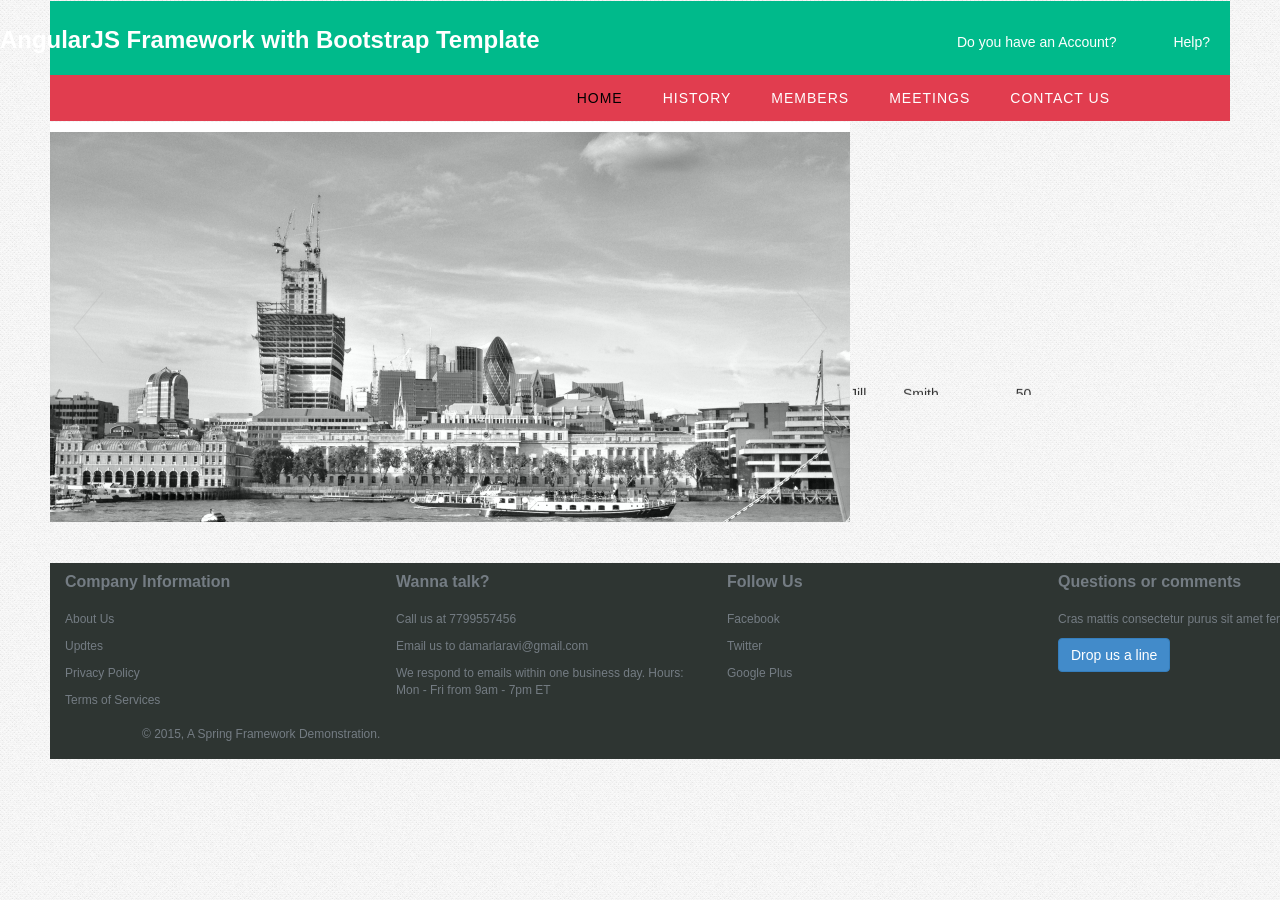
<file: src/main/webapp/index.html>
<!DOCTYPE html>
<html lang="en" ng-app="shalivahanaApp">

<head>
    <meta charset="UTF-8">
    <title>Shalivahana</title>
    <meta name="description" content="">
    <meta name="viewport" content="width=device-width, initial-scale=1">
    <link rel="stylesheet" href="style/main.css">
    <link rel="stylesheet" href="style/signin.css">
    <link rel="stylesheet" href="plugins/bootstrap/bootstrap.css">
</head>

<body>
    <div ng-controller="MainController">
        <!--<h1>Shalivaana Annadana Satram</h1>-->
        <!--<div ng-include="'components/views/login-info.html'" ng-show="true"></div>-->
        <data-ng-include src="'components/views/login-header.html'" ng-show="!userInfo"></data-ng-include>
        <data-ng-include src="'components/views/user-header.html'" ng-show="userInfo"></data-ng-include>

        <data-ng-include src="'components/views/header-view.html'"></data-ng-include>

        <data-ui-view></data-ui-view>

        <data-ng-include src="'components/views/footer.html'"></data-ng-include>
    </div>

    <script src="plugins/jquery/jquery-2.1.0.min.js"></script>
    <script src="plugins/jquery-ui/jquery-ui.min.js"></script>

    <!-- bootstrap javascript -->
    <script src="js/libs/bootstrap.js"></script>
    <script src="plugins/bootstrap-datepicker/bootstrap-datepicker.js"></script>

    <!-- build:js({app,.tmp}) scripts/main.js -->
    <script src="js/libs/angular.js"></script>
    <script src="js/libs/angular-resource.js"></script>
    <script src="js/libs/angular-ui-router.js"></script>
    <script src="js/libs/angular-ui-router-statehelper.js"></script>
    <script src="js/libs/angular-animate.js"></script>
    <script src="js/libs/angular-cookies.js"></script>
    <script src="js/libs/angular-storage.js"></script>
    <script src="js/libs/angular-mocks.js"></script>
    <script src="plugins/angular-bootstrap/ui-bootstrap-tpls.js"></script>

    <!--<script src="components/main/MainController.js"></script>-->
    <script src="components/home/HomeController.js"></script>
    <script src="components/home/SliderController.js"></script>
    <script src="components/meetings/MeetingsController.js"></script>
    <script src="components/members/MembersController.js"></script>
    <script src="components/history/HistoryController.js"></script>
    <script src="components/contact/ContactViewController.js"></script>
    <script src="components/login/LoginController.js"></script>
    <script src="services/AppServices.js"></script>
    <script src="js/app.js"></script>
</body>

</html>
</file>
<file: src/main/webapp/style/main.css>
body {
    padding-top: 1px;
    padding-bottom: 50px;
    padding-left: 50px;
    padding-right: 50px;
}
#cssmenu,
#cssmenu ul,
#cssmenu ul li,
#cssmenu ul li a,
#cssmenu #menu-button {
    margin: 0;
    padding: 0;
    border: 0;
    list-style: none;
    line-height: 1;
    display: block;
    position: relative;
    -webkit-box-sizing: border-box;
    -moz-box-sizing: border-box;
    box-sizing: border-box;
}
#cssmenu:after,
#cssmenu > ul:after {
    content: ".";
    display: block;
    clear: both;
    visibility: hidden;
    line-height: 0;
    height: 0;
}
#cssmenu #menu-button {
    display: none;
}
#cssmenu {
    width: auto;
    font-family: Raleway, sans-serif;
    line-height: 1;
    background-color: #E13D4F;
}
#cssmenu > ul {
    background: #E13D4F;
    float: right;
    padding-left: 100px;
    padding-right: 100px
}
#cssmenu > ul > li {
    float: left;
    -webkit-perspective: 1000px;
    -moz-perspective: 1000px;
    perspective: 1000px;
}
#cssmenu.align-center > ul {
    font-size: 0;
    text-align: center;
    float: right;
}
#cssmenu.align-center > ul > li {
    display: inline-block;
    float: none;
}
#cssmenu.align-right > ul > li {
    float: left;
}
#cssmenu > ul > li > a {
    padding: 16px 20px;
    font-size: 14px;
    color: #FFFFFF;
    letter-spacing: 1px;
    text-transform: uppercase;
    text-decoration: none;
    background: #E13D4F;
    -webkit-transition: all .3s;
    -moz-transition: all .3s;
    -o-transition: all .3s;
    transition: all .3s;
    -webkit-transform-origin: 50% 0;
    -moz-transform-origin: 50% 0;
    transform-origin: 50% 0;
    -webkit-transform-style: preserve-3d;
    transform-style: preserve-3d;
}
#cssmenu > ul > li.active > a {
    color: #000000;
}

/*#cssmenu > ul > li:hover > a,
#cssmenu > ul > li > a:hover {
    color: #dff2fa;
    -webkit-transform: rotateX(90deg) translateY(-23px);
    -moz-transform: rotateX(90deg) translateY(-23px);
    transform: rotateX(90deg) translateY(-23px);
    -ms-transform: none;
}*/

#cssmenu > ul > li > a::before {
    position: absolute;
    top: 100%;
    left: 0;
    z-index: -1;
    -webkit-box-sizing: border-box;
    -moz-box-sizing: border-box;
    box-sizing: border-box;
    width: 100%;
    height: 100%;
    padding: 16px 20px;
    color: #E13D4F;
    background: #E13D4F;
    content: attr(data-title);
    -webkit-transition: background 0.3s;
    -moz-transition: background 0.3s;
    transition: background 0.3s;
    -webkit-transform: rotateX(-90deg);
    -moz-transform: rotateX(-90deg);
    transform: rotateX(-90deg);
    -webkit-transform-origin: 50% 0;
    -moz-transform-origin: 50% 0;
    transform-origin: 50% 0;
    -ms-transform: translateY(-18px);
}
.logo-image {
    height: 46px;
    padding-left: 150px;
}
#cssmenu.small-screen {
    width: 100%;
}
#cssmenu.small-screen > ul,
#cssmenu.small-screen.align-center > ul {
    width: 100%;
    text-align: left;
}
#cssmenu.small-screen > ul > li,
#cssmenu.small-screen.align-center {
    float: none;
    display: block;
    border-top: 1px solid rgba(100, 100, 100, 0.1);
}
#cssmenu.small-screen > ul > li:hover > a,
#cssmenu.small-screen > ul > li > a:hover {
    color: #dff2fa;
    -webkit-transform: none;
    -moz-transform: none;
    transform: none;
    -ms-transform: none;
}
#cssmenu.small-screen > ul > li > a::before {
    display: none;
}
#cssmenu.small-screen #menu-button {
    display: block;
    padding: 16px 20px;
    cursor: pointer;
    font-size: 14px;
    text-decoration: none;
    color: #ffffff;
    text-transform: uppercase;
    letter-spacing: 1px;
    background: #E13D4F;
}
#cssmenu.small-screen #menu-button:after {
    content: "";
    position: absolute;
    right: 20px;
    top: 17px;
    display: block;
    -webkit-box-sizing: content-box;
    -moz-box-sizing: content-box;
    box-sizing: content-box;
    border-top: 2px solid #ffffff;
    border-bottom: 2px solid #ffffff;
    width: 22px;
    height: 3px;
}
#cssmenu.small-screen #menu-button.menu-opened:after {
    border-top: 2px solid #dff2fa;
    border-bottom: 2px solid #dff2fa;
}
#cssmenu.small-screen #menu-button:before {
    content: "";
    position: absolute;
    right: 20px;
    top: 27px;
    display: block;
    width: 22px;
    height: 2px;
    background: #ffffff;
}
#cssmenu.small-screen #menu-button.menu-opened:before {
    background: #dff2fa;
}
.hline {
    margin-top: 1px;
    margin-bottom: 20px;
    border: 0;
    border-top: 1px solid #000;
}
.formDiv {
    float: left;
}
.form-business-container {
    border: 1px solid #666;
    overflow: hidden;
    background: #F7F4F4;
    padding-left: 10px;
}
.content-padding {
    padding-bottom: 30px
}
.business-unit h3 {
    margin: 1px;
}
.contact-form-layout {
    padding-left: 1px;
}
#main-header {
    color: aqua;
    font-weight: bold;
}

/*body {
    overflow: hidden;
    background-color: #000000;
}*/

.slider {
    width: 800px !important;
    height: 400px;
    overflow: hidden;
    position: relative;
    background: #e6e6e6;
    border-top: 10px solid #FFF;
    margin: 1px;
}
.slide {
    position: absolute;
    top: 0;
    left: 0;
}
.arrow {
    position: absolute;
    z-index: 1002;
    display: block;
    top: 50%;
    margin-top: -35px;
    width: 36px;
    height: 71px;
    outline: none;
    cursor: pointer;
    background: url(../images/img/blank.gif) no-repeat;
}
.arrow.prev {
    opacity: 0.2;
    left: 20px;
    background-image: url(../images/img/paddle_prev_999.png);
    transition: 0.2s linear all;
}
.arrow.next {
    opacity: 0.2;
    right: 20px;
    background-image: url(../images/img/paddle_next_999.png);
    transition: 0.2s linear all;
}
.arrow.prev:hover {
    opacity: 1;
    background-image: url(../images/img/paddle_prev_fff.png);
}
.arrow.next:hover {
    opacity: 1;
    background-image: url(../images/img/paddle_next_fff.png);
}
.nav-container {
    left: 1px;
    padding-left: 1px;
    margin: 1px;
}

/*---------------------------------------------------------
NAV
---------------------------------------------------------*/

.nav {
    text-align: center;
    display: block;
    position: absolute;
    z-index: 1002;
    left: 0;
    bottom: -4px;
    right: 0;
    height: 48px;
}
.nonDraggableImage {
    -webkit-user-drag: none;
}
.nav .wrapper {
    margin: 0 auto;
    width: 100%;
    padding: 1em 0 .8em;
}
.nav ul {
    margin: 0;
    width: 100%;
}
.nav .dot,
.nav .dot a {
    display: inline-block;
    zoom: 1;
}
.dots .dot {
    position: relative;
    margin: 0 8px;
    width: 12px;
    height: 12px;
}
.dots .dot a {
    position: absolute;
    top: 2px;
    left: 2px;
    width: 6px;
    height: 6px;
    text-indent: 100%;
    white-space: nowrap;
    overflow: hidden;
    background: #FFF;
    border: 1px solid transparent;
    outline: none;
    -webkit-box-shadow: none;
    -moz-box-shadow: none;
    box-shadow: none;
    -webkit-border-radius: 50%;
    -moz-border-radius: 50%;
    border-radius: 50%;
    -webkit-transition: background-color 0.25s, border-color 0.25s;
    -moz-transition: background-color 0.25s, border-color 0.25s;
    transition: background-color 0.25s, border-color 0.25s;
}
.dots .dot a.active {
    border-color: #FFF;
    background-color: transparent;
}

.home-container {
    margin: 1px;
    float: left;
    padding: 1px;
}

.member-table td {
    padding: 8px;
    line-height: 20px;
    text-align: left;
    vertical-align: middle;
    border: none;
    float: left;
}
.footer {
    display: block
}

@font-face {
    font-family: 'Glyphicons Halflings';
    src: url(fonts/glyphicons-halflings-regular.eot);
    src: url(fonts/glyphicons-halflings-regular.eot?#iefix) format('embedded-opentype'),
    url(fonts/glyphicons-halflings-regular.woff2) format('woff2'),
    url(fonts/glyphicons-halflings-regular.woff) format('woff'),
    url(fonts/glyphicons-halflings-regular.ttf) format('truetype'),
    url(fonts/glyphicons-halflings-regular.svg#glyphicons_halflingsregular) format('svg')
}

blockquote footer{
    display: block;
    font-size: 80%;
    line-height: 1.428571429;
    color: #777
}

blockquote footer:before{
    content: '\2014 \00A0'
}

.footer {
    font-size: 13px;
    padding-top: 40px;
}
.footer .h5,
.footer h5 {
    color: #747c83;
    font-size: 16px;
    font-weight: 600;
    margin-bottom: 20px
}
.footer .list-unstyled a {
    color: #747c83
}
.footer .list-unstyled li {
    margin-bottom: 10px
}
.colophon {
    background-color: #2e3532;
    color: #747c83;
    font-size: 12px;
    padding: 5px 0
}
.colophon p {
    line-height: 20px
}

@media (min-width: 992px){
    .footer {
        width: 1324px !important;
    }
}

.footer-container{
    background-color: #2e3532;
    color: #747c83;
    font-size: 12px;
    padding-right: 15px;
    padding-left: 15px;
    margin-left: 0 !important;
    /*background-color: blanchedalmond*/
}

/* ----------------- login Bar -----------*/

.navbar .container {
    position: relative;

}

.navbar-inner {
    padding: 20px 0;
    background: #00ba8b !important;
    -moz-border-radius: 0;
    -webkit-border-radius: 0;
    border-radius: 0;
}

.navbar-fixed-top {
    position: static !important;
    margin-bottom: 0 !important;
    border: 0 solid transparent !important;
}

.navbar .nav a {
    font-size: 14px;
    cursor: pointer;
}
.navbar .nav>li{
    display: inline-block!important;
    padding-top: 15px;
    padding-left: 23px;
}
.navbar .nav>li>a {
    color:#fff !important;
}

.nav > li > a:hover, .nav > li > a:focus {
    text-decoration: underline !important;
    background-color: transparent !important;
    color: black !important;
}
.navbar .brand {
    font-weight: 600;
    position: relative;
    top: 2px;
    font-size: x-large;
    left: -100px;
    color: white
}

.navbar .search-query {
    background-color: #444;
    width: 150px;
    font-size: 11px;
    font-weight: bold;
}

.pull-right{
    text-align: right;
    display: block;
    position: absolute;
    bottom: -4px;
    height: 52px;
}

/*------------- End Nav Bar ------------------------ */
/* --------------Login Popup -----------------*/
.login-menu {
    width: 435px;
    height: 35px;
    font-size: 16px;
    font-family: Tahoma, Geneva, sans-serif;
    font-weight: normal;
    text-align: right;
    /*background-color: #8AD9FF;*/
    border-radius: 8px;
}
.login-menu ul {
    height: auto;
    padding: 8px 0;
    margin: 0;
}
.login-menu li {
    display: inline;
}
.login-menu a {
    text-decoration: none;
    color: #00F;
    padding: 8px 8px 8px 8px;
}

@media (min-width: 500px){
    .login-menu {
        width: 450px !important;
        margin: 0 auto;
    }
}

/*------------------- End Login Popup ------------*/
/* ------------------ Model Content --------------*/
@media (min-width: 768px){
    .modal-dialog {
        width: 500px !important;
        margin: 30px auto;
    }
}

/* -------------- End Model Content ------------*/
</file>
<file: src/main/webapp/style/signin.css>
/*------------------------------------------------------------------
Bootstrap Admin Template 
------------------------------------------------------------------*/


/** Base Body Styles **/

body {
    background: url(../images/login-images/body-bg.png);
    color: #838383;
    font: 13px/1.7em 'Open Sans';
}
.account-container {
    width: 420px;
    display: block;
    margin: 30px auto 0 auto;
    background: #f9f9f9;
    border: 1px solid #d5d5d5;
    -webkit-border-radius: 5px;
    -moz-border-radius: 5px;
    border-radius: 5px;
    box-shadow: 0 0 2px #dadada, inset 0 -3px 0 #e6e6e6;
}
.content {
    padding: 0 28px 15px;
}
.login-fields {}
.login-fields .field {
    margin-bottom: 1.25em;
}
.login-fields label {
    display: none;
}
.login-fields input {
    font-family: Tahoma, Geneva, sans-serif;
    font-size: 13px;
    color: #8e8d8d;
    padding: 11px 15px 10px 50px;
    background-color: #fdfdfd;
    width: 322px;
    display: block;
    margin: 0;
    box-shadow: inset 2px 2px 4px #f1f1f1;
}
.username-field {
    background: url(../images/login-images/signin/user.png) no-repeat;
}
.password-field {
    background: url(../images/login-images/signin/password.png) no-repeat;
}
.login-actions {
    float: left;
    width: 100%;
    margin-top: -1em;
    margin-bottom: 1.25em;
}
.login-social {
    float: left;
    padding: 10px 0 15px;
    border: 1px dotted #CCC;
    border-right: none;
    border-left: none;
}
span.login-checkbox {
    float: left;
    margin-top: 31px;
}
span.login-checkbox > input[type='checkbox'] {
    opacity: 0;
    float: left;
    width: 15px;
}
span.login-checkbox > input[type='checkbox'] + label {
    clear: none;
    height: 15px;
    display: block;
    padding: 0 0 0 22px;
    margin: 0;
    font-size: 12px;
    line-height: 1.2em;
    background: url(/images/login-images/signin/check.png) no-repeat 0 0;
    cursor: pointer;
}
span.login-checkbox > input[type='checkbox']:checked + label {
    background-position: 0 -15px;
}

/** Text Under Box**/

.login-extra {
    display: block;
    width: 365px;
    margin: 1.5em auto;
    text-align: left;
    line-height: 19px;
    text-shadow: 1px 1px 0 #fff;
    cursor: pointer;
}
.account-container h1 {
    margin-bottom: .4em;
    color: #525252;
}

/** Buttons **/

.twitter,
.fb {
    position: relative;
    height: 32px;
    width: 157px;
    display: block;
    background: url(../images/login-images/signin/twitter_btn.png) no-repeat;
}
.fb {
    width: 162px;
    background: url(../images/login-images/signin/fb_btn.png) no-repeat;
}
.twitter:active,
.fb:active {
    top: 1px;
}
.twitter:hover,
.fb:hover {
    background-position: 0 -32px;
}
.twitter a,
.fb a {
    padding: 5px 0 0 35px;
    text-shadow: -1px -1px 0 rgba(0, 0, 0, .3);
    color: #fff;
    font-weight: bold;
    font-size: 11px;
    height: 32px;
    display: block;
}
.fb a {
    padding: 5px 0 0 31px;
}
.twitter,
.fb {
    display: inline-block;
}
.twitter a:hover,
.fb a:hover {
    color: #FFF;
    text-decoration: none;
}
.button {
    -webkit-border-radius: 3px;
    -moz-border-radius: 3px;
    border-radius: 3px;
    display: inline-block;
    float: right;
    margin-top: 18px;
}
.register .login-social {
    margin-bottom: 1em;
}
.register .login-actions {
    margin-bottom: 0;
}
.register .login-fields input {
    width: 360px;
    padding-left: 16px;
}
.register h1 {
    color: #444;
}
.register span.login-checkbox {
    position: relative;
    top: -6px;
    width: 200px;
}
.register span.login-checkbox > input[type="checkbox"] + label {
    position: relative;
    line-height: 1.3em;
}
@media (max-width: 480px) {
    .account-container {
        width: 280px;
        margin-top: 35px;
    }
    .login-fields input {
        width: 160px;
    }
    .login-social {
        width: 100%;
    }
    .twitter {
        display: block;
        margin-bottom: 1em;
    }
    .register .login-fields input {
        width: 204px;
        padding-left: 6px;
    }
}
.signup-header{
    width: auto;
}
</file>
